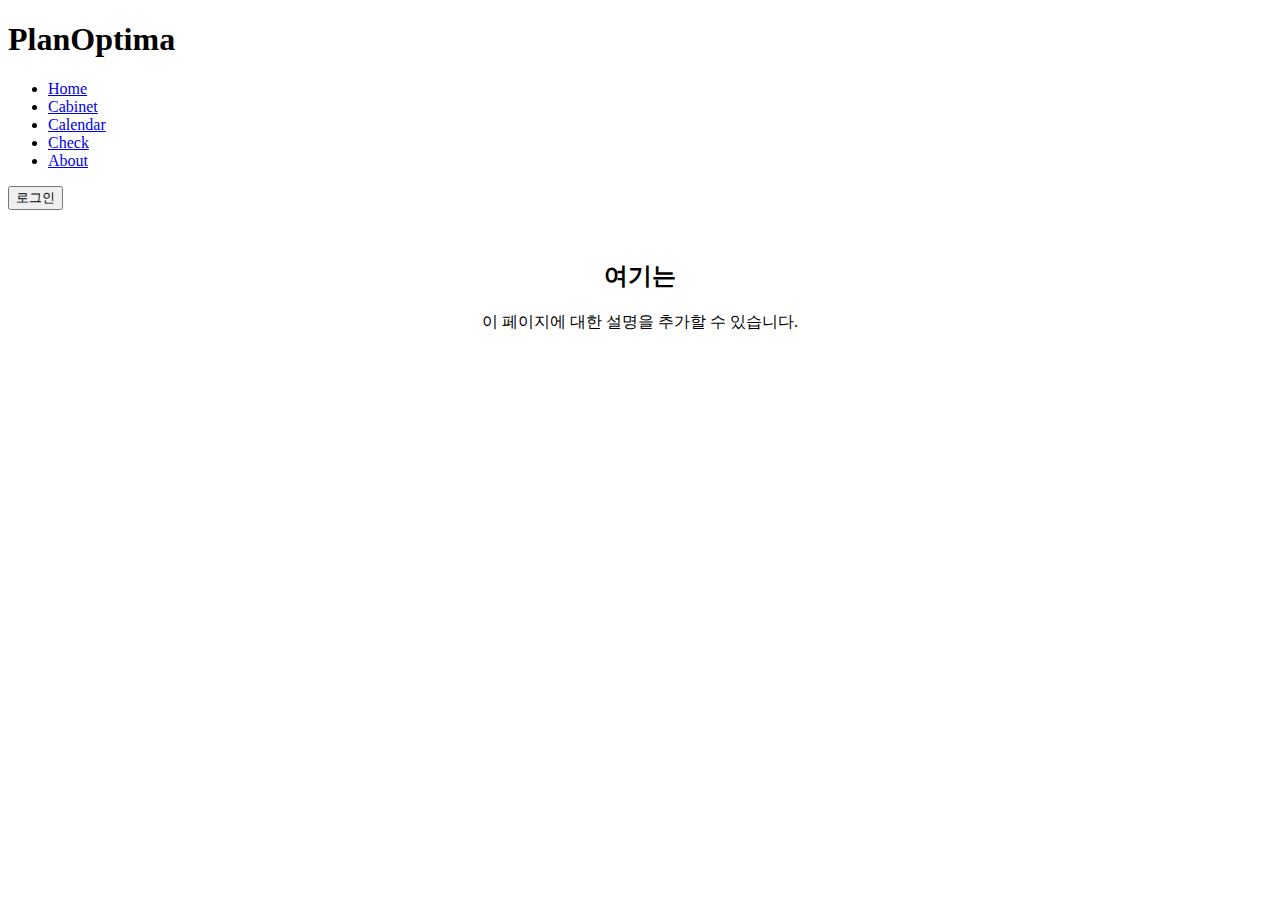
<file: src/main/resources/templates/cabinet.html>
<!DOCTYPE html>
<html lang="ko">
<head>
    <meta charset="UTF-8">
    <meta name="viewport" content="width=device-width, initial-scale=1.0">
    <title th:text="${pageTitle}"></title>
</head>
<body>
<div class="header">
    <h1>PlanOptima</h1>
    <ul class="menu">
        <li><a href="/">Home</a></li>
        <li><a href="/cabinet">Cabinet</a></li>
        <li><a href="/calendar">Calendar</a></li>
        <li><a href="/check">Check</a></li>
        <li><a href="/about">About</a></li>
    </ul>
    <button class="login-button">로그인</button>
</div>
<div style="text-align: center; margin-top: 50px;">
    <h2>여기는 <span th:text="${pageTitle}"></span></h2>
    <p>이 페이지에 대한 설명을 추가할 수 있습니다.</p>
</div>
</body>
</html>
</file>
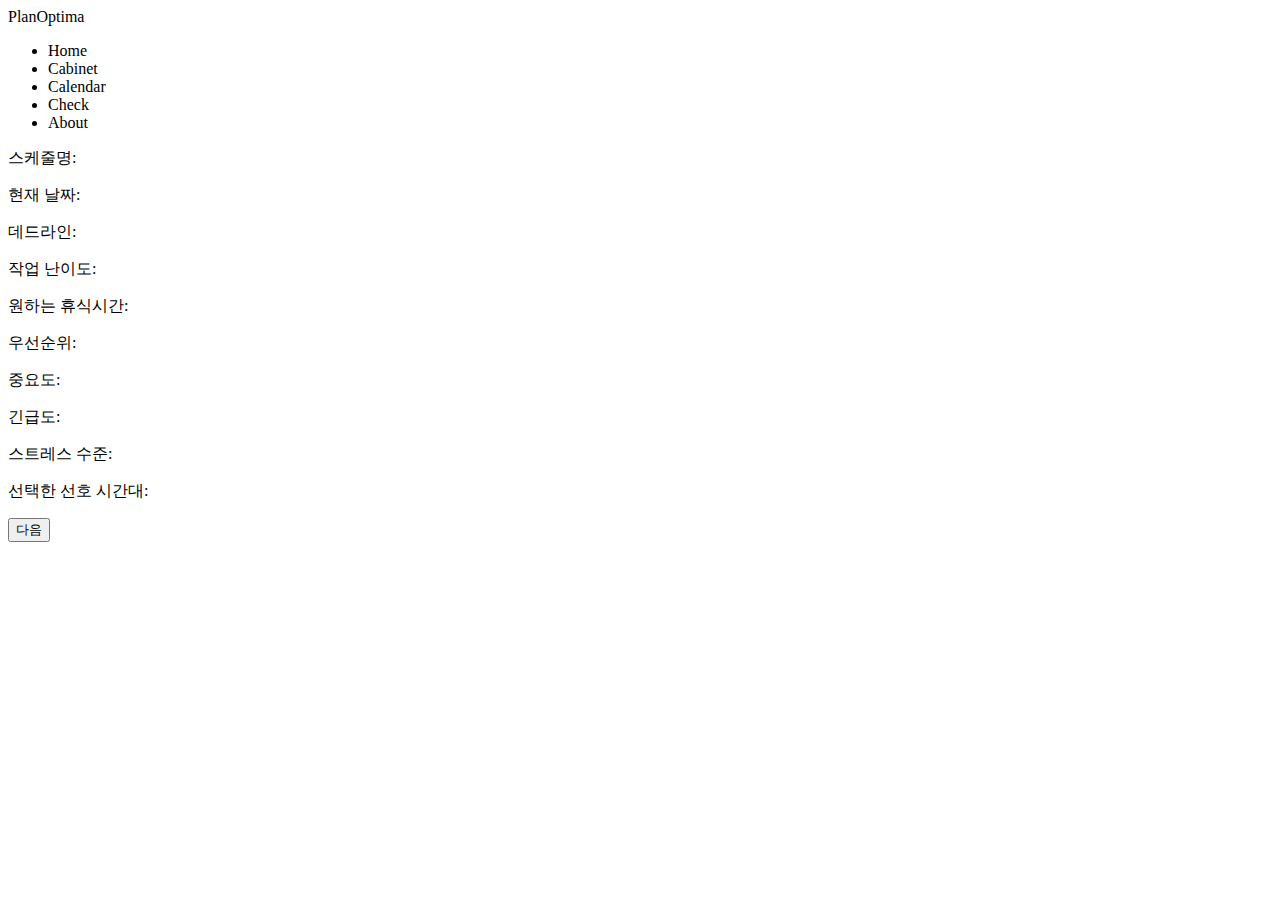
<file: src/main/resources/templates/result.html>
<!DOCTYPE html>
<html lang="ko" xmlns:th="http://www.thymeleaf.org">
<head>
    <meta charset="UTF-8">
    <meta name="viewport" content="width=device-width, initial-scale=1.0">
    <title>Submission Result</title>
</head>
<body>
<header>
    <div class="logo">PlanOptima</div>
    <nav>
        <ul>
            <li><a th:href="@{/}">Home</a></li>
            <li><a th:href="@{/cabinet}">Cabinet</a></li>
            <li><a th:href="@{/calendar}">Calendar</a></li>
            <li><a th:href="@{/check}">Check</a></li>
            <li><a th:href="@{/about}">About</a></li>
        </ul>
    </nav>
</header>
<main>
    <div>
        <p>스케줄명: <span th:text="${schedule.name}"></span></p>
        <p>현재 날짜: <span th:text="${schedule.startTime}"></span></p>
        <p>데드라인: <span th:text="${schedule.deadLine}"></span></p>
        <p>작업 난이도: <span th:text="${schedule.difficulty}"></span></p>
        <p>원하는 휴식시간: <span th:text="${schedule.restTime}"></span></p>
        <p>우선순위:</p>
        <p>중요도: <span th:text="${schedule.importance}"></span></p>
        <p>긴급도: <span th:text="${schedule.urgency}"></span></p>
        <p>스트레스 수준: <span th:text="${schedule.stress}"></span></p>
        <p>선택한 선호 시간대: <span th:text="${schedule.preferenceTime}"></span></p>
    </div>
    <div>
        <form th:action="@{/select/{id}(id=${id})}" method="get">
            <button type="submit">다음</button>
        </form>
    </div>
</main>
</body>
</html>
</file>
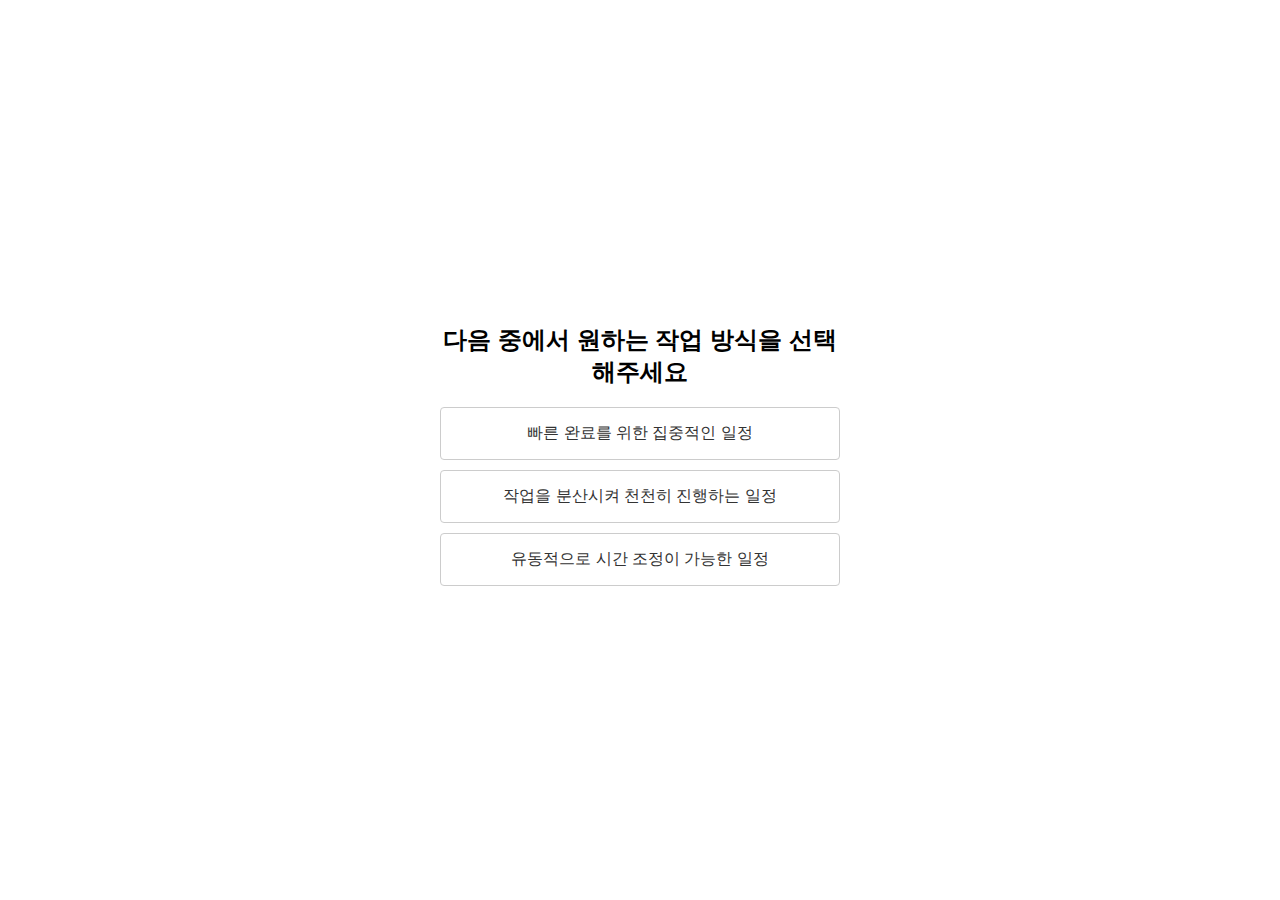
<file: src/main/resources/templates/select.html>
<!DOCTYPE html>
<html lang="ko" xmlns:th="http://www.thymeleaf.org">
<head>
    <meta charset="UTF-8">
    <title>Select Schedule Type</title>
    <style>
        body {
            font-family: Arial, sans-serif;
            background-color: white;
            margin: 0;
            padding: 0;
            display: flex;
            justify-content: center;
            align-items: center;
            height: 100vh;
        }

        .container {
            text-align: center;
            max-width: 400px;
            margin: auto;
        }

        .button {
            display: block;
            width: 100%;
            margin: 10px 0;
            padding: 15px;
            font-size: 16px;
            color: #333;
            background-color: transparent;
            border: 1px solid #ccc;
            border-radius: 4px;
            cursor: pointer;
            text-decoration: none;
            transition: background-color 0.3s, border-color 0.3s, color 0.3s;
        }

        .button:hover {
            background-color: #f0f0f0;
        }
    </style>
</head>
<body>
<div class="container">
    <h2>다음 중에서 원하는 작업 방식을 선택해주세요</h2>
    <form id="optionForm" action="/select" method="post">
        <button class="button" type="button" onclick="selectOption('concentrate')">빠른 완료를 위한 집중적인 일정</button>
        <button class="button" type="button" onclick="selectOption('distribute')">작업을 분산시켜 천천히 진행하는 일정</button>
        <button class="button" type="button" onclick="selectOption('flexible')">유동적으로 시간 조정이 가능한 일정</button>

        <!-- Hidden input to store selected option -->
        <input type="hidden" id="selectedOption" name="option">
        <!-- Hidden input to store schedule id -->
        <input type="hidden" id="scheduleId" name="id" th:value="${id}">
    </form>
</div>

<script>
    function selectOption(option) {
        // Set selected option in the hidden input field
        document.getElementById('selectedOption').value = option;
        // Submit the form programmatically
        document.getElementById('optionForm').submit();
    }
</script>

</body>
</html>
</file>
